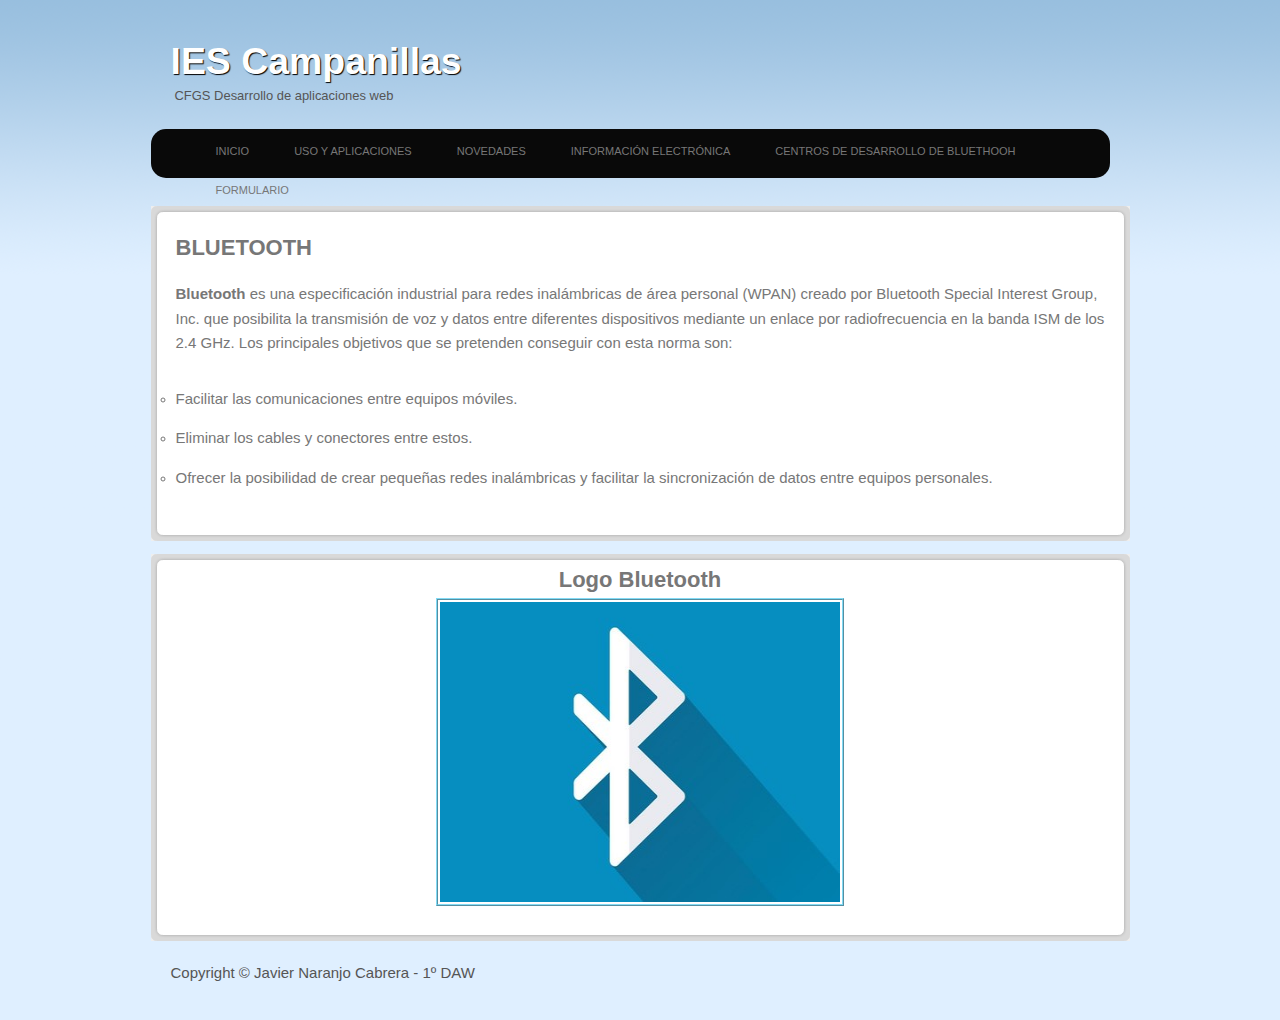
<file: index.html>
<!DOCTYPE html PUBLIC "-//W3C//DTD XHTML 1.0 Strict//EN" "http://www.w3.org/TR/xhtml1/DTD/xhtml1-strict.dtd">
<html xmlns="http://www.w3.org/1999/xhtml">
<head>
	<script languaje="JavaScript">
location.href='principal.html';
</script>
	<meta http-equiv="Content-Type" content="text/html; charset=utf-8" />
	<link rel="stylesheet" href="estilos.css" type="text/css" />
	<title>CFGS Desarrollo de aplicaciones web</title>
</head>
<body>
	<div id="container">
		<div id="logo">
	    <h1><a class ="color">IES Campanillas</a></h1>
			<p>CFGS Desarrollo de aplicaciones web</p>
		</div>
		
		<div id="menu">
			<div id="menu-left"></div>
			<ul>
				<li><a href="index.html"><span>Inicio</span></a></li>
				<li><a href="usoyapp.html"><span>Uso y aplicaciones</span></a></li>
				<li><a href="especificaciones.html"><span>Novedades</span></a></li>
				<li><a href="info.html"><span>Información electrónica</span></a></li>
				<li><a href="centros.html"><span>Centros de desarrollo de Bluethooh</span></a></li>
				<li><a href="formulario.html"><span>Formulario</span></a></li>
			</ul>
			<div id="menu-right"></div>
</div>
		
		<div id="content-top"></div>
		<div id="content-middle">
		     
		</div>
		
	  <div id="content-bottom"></div>
	
		<div id="footer">
			<p>Copyright Javier Naranjo Cabreras - 1º DAW</p>
		</div>
	</div>	
</body>
</html>
</file>
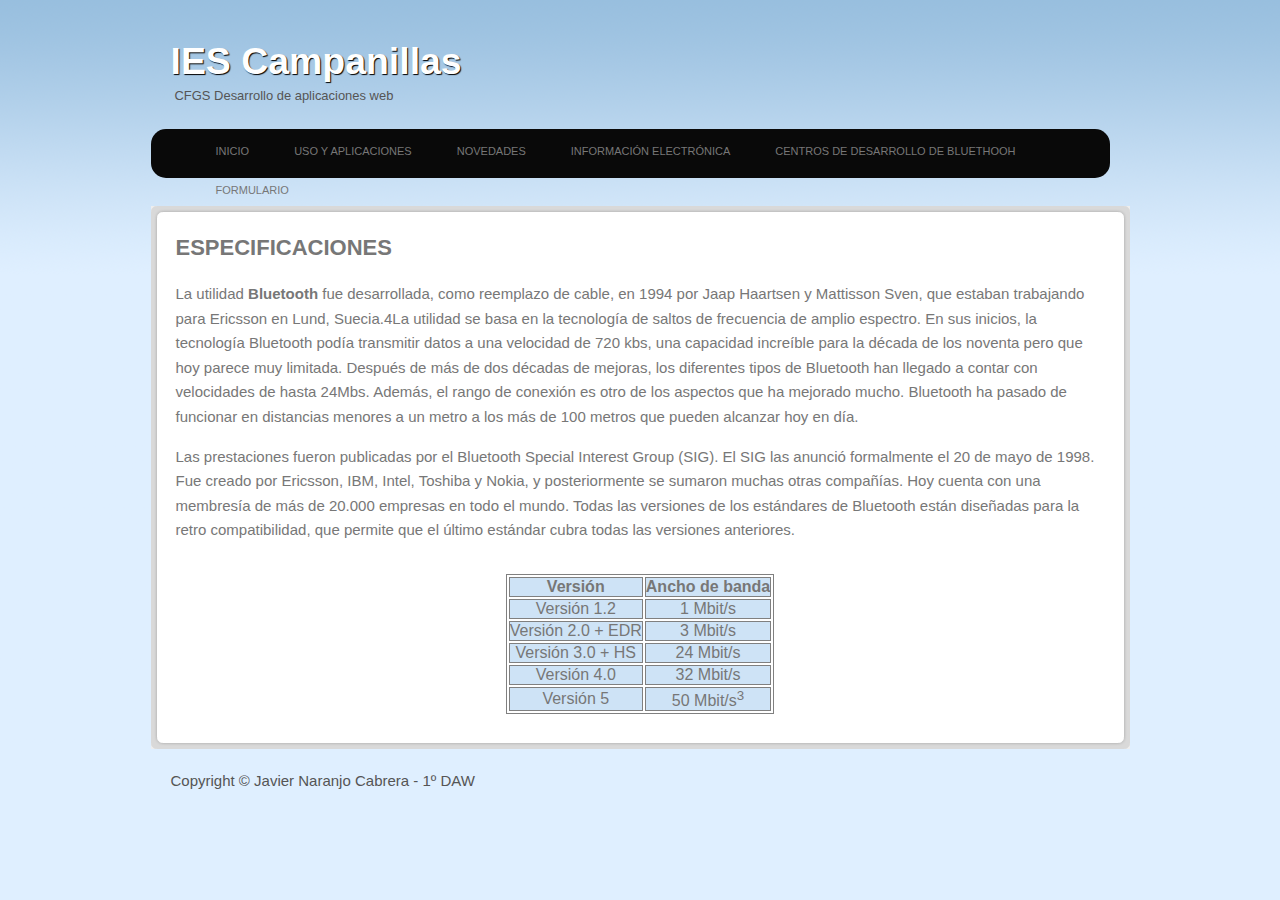
<file: especificaciones.html>
<html xmlns="http://www.w3.org/1999/xhtml">
<head>
	<meta http-equiv="Content-Type" content="text/html; charset=utf-8" />
	<link rel="stylesheet" href="estilos.css" type="text/css" />
	<title>CFGS Desarrollo de aplicaciones web</title>
</head>
<body>
	<div id="container">
		<div id="logo">
		<!-- LOGO -->
	    <h1><a class ="color">IES Campanillas</a></h1>
			<p>CFGS Desarrollo de aplicaciones web</p>
		</div>	
		<div id="menu">
		<!-- MENU PRINCIPAL -->
			<div id="menu-left"></div>
			<ul>
				<li><a href="index.html"><span>Inicio</span></a></li>
				<li><a href="usoyapp.html"><span>Uso y aplicaciones</span></a></li>
				<li><a href="especificaciones.html"><span>Novedades</span></a></li>
				<li><a href="info.html"><span>Información electrónica</span></a></li>
				<li><a href="centros.html"><span>Centros de desarrollo de Bluethooh</span></a></li>
				<li><a href="formulario.html"><span>Formulario</span></a></li>
			</ul>
			<div id="menu-right"></div>
</div>
		
<div id="content-top"></div>
	<div id="content-middle">
	<!-- CONTENIDO ESPECIFICACIONES -->
<br>
<h2>ESPECIFICACIONES</h2>
<br>
<p>La utilidad <b>Bluetooth</b> fue desarrollada, como reemplazo de cable, en 1994 por Jaap Haartsen y Mattisson Sven, que estaban trabajando para Ericsson en Lund, Suecia.4​La utilidad se basa en la tecnología de saltos de frecuencia de amplio espectro. En sus inicios, la tecnología Bluetooth podía transmitir datos a una velocidad de 720 kbs, una capacidad increíble para la década de los noventa pero que hoy parece muy limitada. Después de más de dos décadas de mejoras, los diferentes tipos de Bluetooth han llegado a contar con velocidades de hasta 24Mbs. Además, el rango de conexión es otro de los aspectos que ha mejorado mucho. Bluetooth ha pasado de funcionar en distancias menores a un metro a los más de 100 metros que pueden alcanzar hoy en día.</p>
<p>Las prestaciones fueron publicadas por el Bluetooth Special Interest Group (SIG). El SIG las anunció formalmente el 20 de mayo de 1998. Fue creado por Ericsson, IBM, Intel, Toshiba y Nokia, y posteriormente se sumaron muchas otras compañías. Hoy cuenta con una membresía de más de 20.000 empresas en todo el mundo. Todas las versiones de los estándares de Bluetooth están diseñadas para la retro compatibilidad, que permite que el último estándar cubra todas las versiones anteriores.</p>
<br>
<!-- TABLA ESPECIFICACIONES -->
<center><table class="bordetabla"></center>

  <tr>
    <th class="alineacion">Versión</th>
    <th class="alineacion">Ancho de banda</th>
  </tr>

  <tr>
    <td class="alineacion">Versión 1.2</td>
    <td class="alineacion">1 Mbit/s</td>
  </tr>

  <tr>
    <td class="alineacion">Versión 2.0 + EDR</td>
    <td class="alineacion">3 Mbit/s</td>
  </tr>

  <tr>
    <td class="alineacion">Versión 3.0 + HS</td>
    <td class="alineacion">24 Mbit/s</td>
  </tr>
  
   <tr>
    <td class="alineacion">Versión 4.0</td>
    <td class="alineacion">32 Mbit/s</td>
  </tr>
  
   <tr>
    <td class="alineacion">Versión 5</td>
    <td class="alineacion">50 Mbit/s<sup>3</sup>​</td>
  </tr>
  
</table>
<br><br>		
	 </div>
		<div id="content-bottom"></div>
		
		<!-- FOOTER -->
		<div id="footer">
			<p>Copyright &copy; Javier Naranjo Cabrera - 1º DAW</p>
		</div>
</body>
</html>
</file>
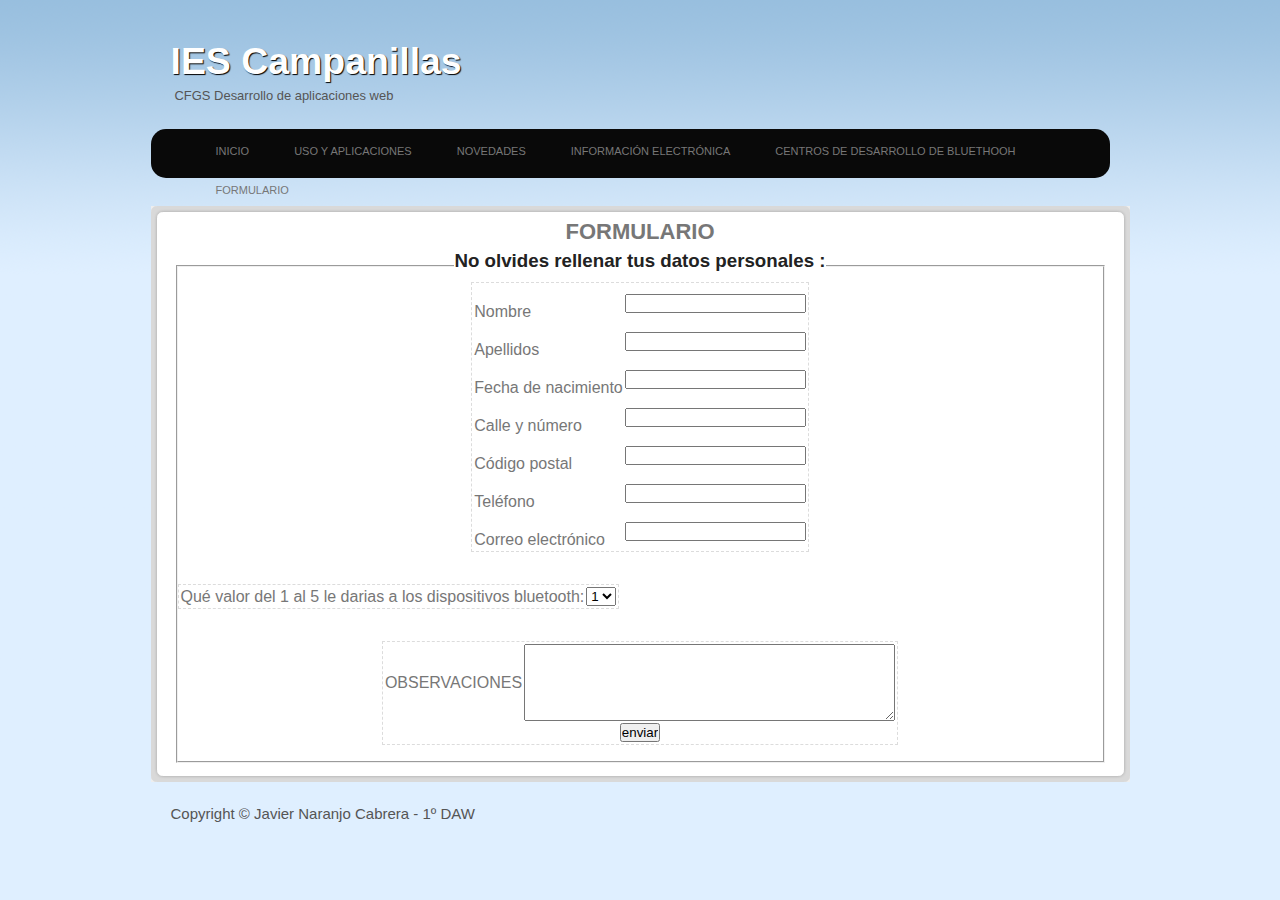
<file: formulario.html>
<html xmlns="http://www.w3.org/1999/xhtml">
<head>
	<meta http-equiv="Content-Type" content="text/html; charset=utf-8" />
	<link rel="stylesheet" href="estilos.css" type="text/css" />
	<title>CFGS Desarrollo de aplicaciones web</title>
</head>
<body>
	<div id="container">
		<div id="logo">
	    <h1><a class ="color">IES Campanillas</a></h1>
			<p>CFGS Desarrollo de aplicaciones web</p>
		</div>
		
		<div id="menu">
			<div id="menu-left"></div>
			<ul>
				<li><a href="index.html"><span>Inicio</span></a></li>
				<li><a href="usoyapp.html"><span>Uso y aplicaciones</span></a></li>
				<li><a href="especificaciones.html"><span>Novedades</span></a></li>
				<li><a href="info.html"><span>Información electrónica</span></a></li>
				<li><a href="centros.html"><span>Centros de desarrollo de Bluethooh</span></a></li>
				<li><a href="formulario.html"><span>Formulario</span></a></li>
			</ul>
			<div id="menu-right"></div>
</div>
		
		<div id="content-top"></div>
		<div id="content-middle">
		     <h2 class ="posicion">FORMULARIO</h2>
	
 <form id="formulario" action="javinc01@gmail.com">
			<fieldset>	
			<legend><h3>No olvides rellenar tus datos personales :</h3></legend>
			<table class ="especial">
			<tr>
			<td><br>Nombre</td><td><input type="text" name ="nombre" /></br></td>
			</tr>
			<tr>
			<td><br>Apellidos</td><td><input type="text" name ="apellidos" /></br></td>
			</tr>
			<tr>
			<td><br>Fecha de nacimiento</td><td><input type="text" name ="fechadenacimiento"/></br></td>
			</tr>
			<tr> 
			<td><br>Calle y número</td><td><input type="text" name="domicilio" /></br></td>
			</tr>
			<tr>
			<td><br>Código postal</td><td><input type="text" name="codigopostal" /></br></td>
			</tr>
			<tr>
			<td><br>Teléfono</td><td><input type="text" name="telefono" /></br></td>
			</tr>
			<tr>
			<td><br>Correo electrónico</td><td><input type="text" name="correoelectronico" /></br></td>
			</tr>
           </table>
		  <br><br>
<table class ="especialdos">      
     <tr>
     <td>Qué valor del 1 al 5 le darias a los dispositivos bluetooth:</td>
     <td>

    <form>
    <select name="pregunta">
         <option>1
         <option>2
         <option>3
         <option>4
         <option>5
    </td>
   </select>
   </form>
    </tr>

</table>
<br><br>
<table class ="especial">
   <form>
   <tr>
   <td>OBSERVACIONES</td>
   <td>
   <textarea name="observacion" rows="5" cols="44"> </textarea>

   </td>
   </tr>
   <tr>
   <td colspan="2">
    <center><input type="submit" value="enviar"></center>
   </td>
   </tr>
   </table>
   <br>
   </form>
  </fieldset>	
  </legend>
</table>
<br>
		</div>
		
	  <div id="content-bottom"></div>
	
		<div id="footer">
			<p>Copyright &copy; Javier Naranjo Cabrera - 1º DAW</p>
		</div>
	</div>	
</body>
</html>
</file>
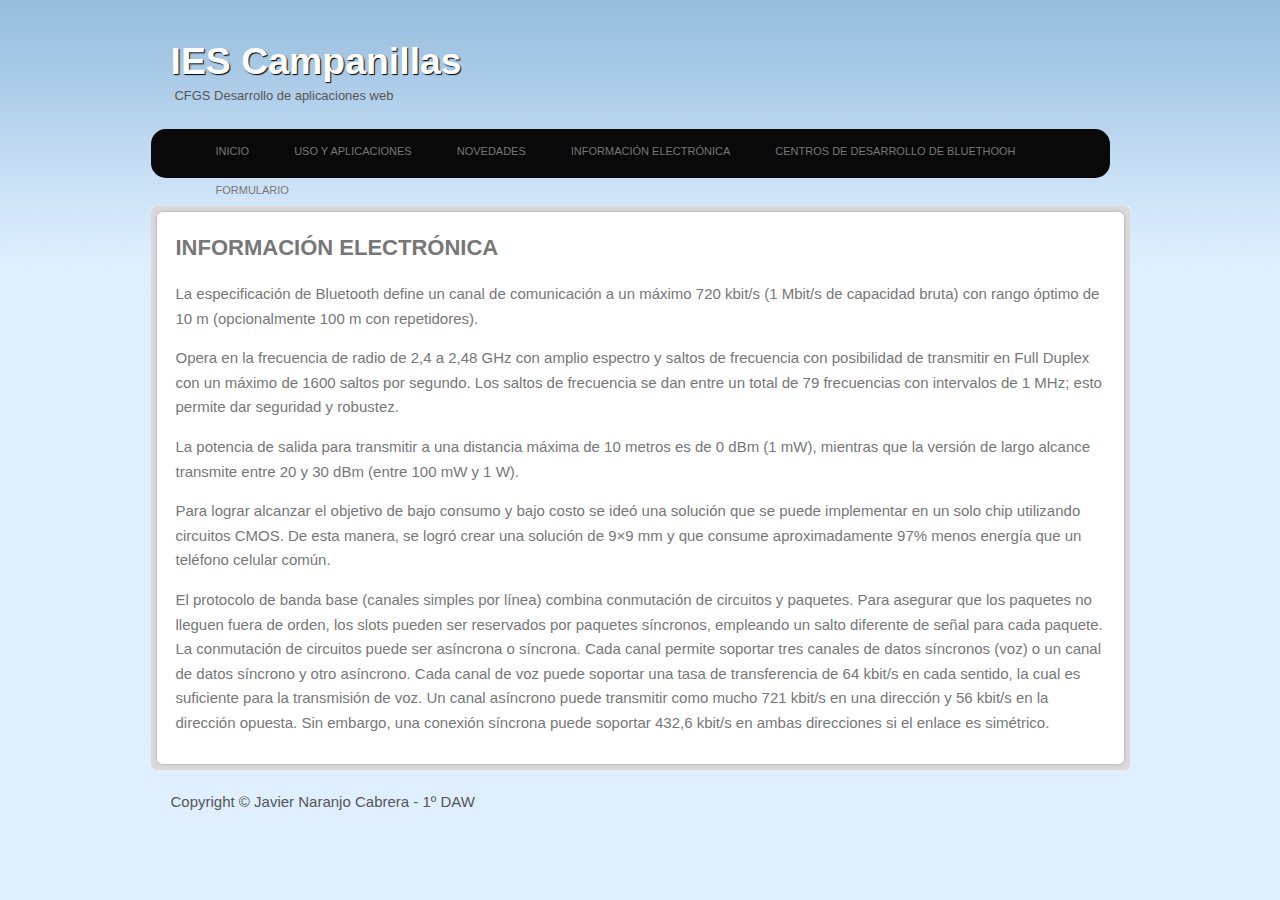
<file: info.html>
<html xmlns="http://www.w3.org/1999/xhtml">
<head>
	<meta http-equiv="Content-Type" content="text/html; charset=utf-8" />
	<link rel="stylesheet" href="estilos.css" type="text/css" />
	<title>CFGS Desarrollo de aplicaciones web</title>
</head>
<body>
	<div id="container">
		<div id="logo">
		<!-- LOGO -->
	    <h1><a class ="color">IES Campanillas</a></h1>
			<p>CFGS Desarrollo de aplicaciones web</p>
		</div>	
		<div id="menu">
		<!-- MENU PRINCIPAL -->
			<div id="menu-left"></div>
			<ul>
				<li><a href="index.html"><span>Inicio</span></a></li>
				<li><a href="usoyapp.html"><span>Uso y aplicaciones</span></a></li>
				<li><a href="especificaciones.html"><span>Novedades</span></a></li>
				<li><a href="info.html"><span>Información electrónica</span></a></li>
				<li><a href="centros.html"><span>Centros de desarrollo de Bluethooh</span></a></li>
				<li><a href="formulario.html"><span>Formulario</span></a></li>
			</ul>
			<div id="menu-right"></div>
</div>
		
<div id="content-top"></div>
	<div id="content-middle">
	<!-- CONTENIDO INFORMACIÓN ELECTRÓNICA -->
<br>
<h2>INFORMACIÓN ELECTRÓNICA</h2>
<br>
<p>La especificación de Bluetooth define un canal de comunicación a un máximo 720 kbit/s (1 Mbit/s de capacidad bruta) con rango óptimo de 10 m (opcionalmente 100 m con repetidores).</p>

<p>Opera en la frecuencia de radio de 2,4 a 2,48 GHz con amplio espectro y saltos de frecuencia con posibilidad de transmitir en Full Duplex con un máximo de 1600 saltos por segundo. Los saltos de frecuencia se dan entre un total de 79 frecuencias con intervalos de 1 MHz; esto permite dar seguridad y robustez.</p>

<p>La potencia de salida para transmitir a una distancia máxima de 10 metros es de 0 dBm (1 mW), mientras que la versión de largo alcance transmite entre 20 y 30 dBm (entre 100 mW y 1 W).</p>

<p>Para lograr alcanzar el objetivo de bajo consumo y bajo costo se ideó una solución que se puede implementar en un solo chip utilizando circuitos CMOS. De esta manera, se logró crear una solución de 9×9 mm y que consume aproximadamente 97% menos energía que un teléfono celular común.</p>

<p>El protocolo de banda base (canales simples por línea) combina conmutación de circuitos y paquetes. Para asegurar que los paquetes no lleguen fuera de orden, los slots pueden ser reservados por paquetes síncronos, empleando un salto diferente de señal para cada paquete.
La conmutación de circuitos puede ser asíncrona o síncrona. Cada canal permite soportar tres canales de datos síncronos (voz) o un canal de datos síncrono y otro asíncrono.
Cada canal de voz puede soportar una tasa de transferencia de 64 kbit/s en cada sentido, la cual es suficiente para la transmisión de voz.
Un canal asíncrono puede transmitir como mucho 721 kbit/s en una dirección y 56 kbit/s en la dirección opuesta. Sin embargo, una conexión síncrona puede soportar 432,6 kbit/s en ambas direcciones si el enlace es simétrico.</p>
</br>		
	 </div>
		<div id="content-bottom"></div>
		<!-- FOOTER -->
		<div id="footer">
			<p>Copyright &copy; Javier Naranjo Cabrera - 1º DAW</p>
		</div>
</body>
</html>
</file>
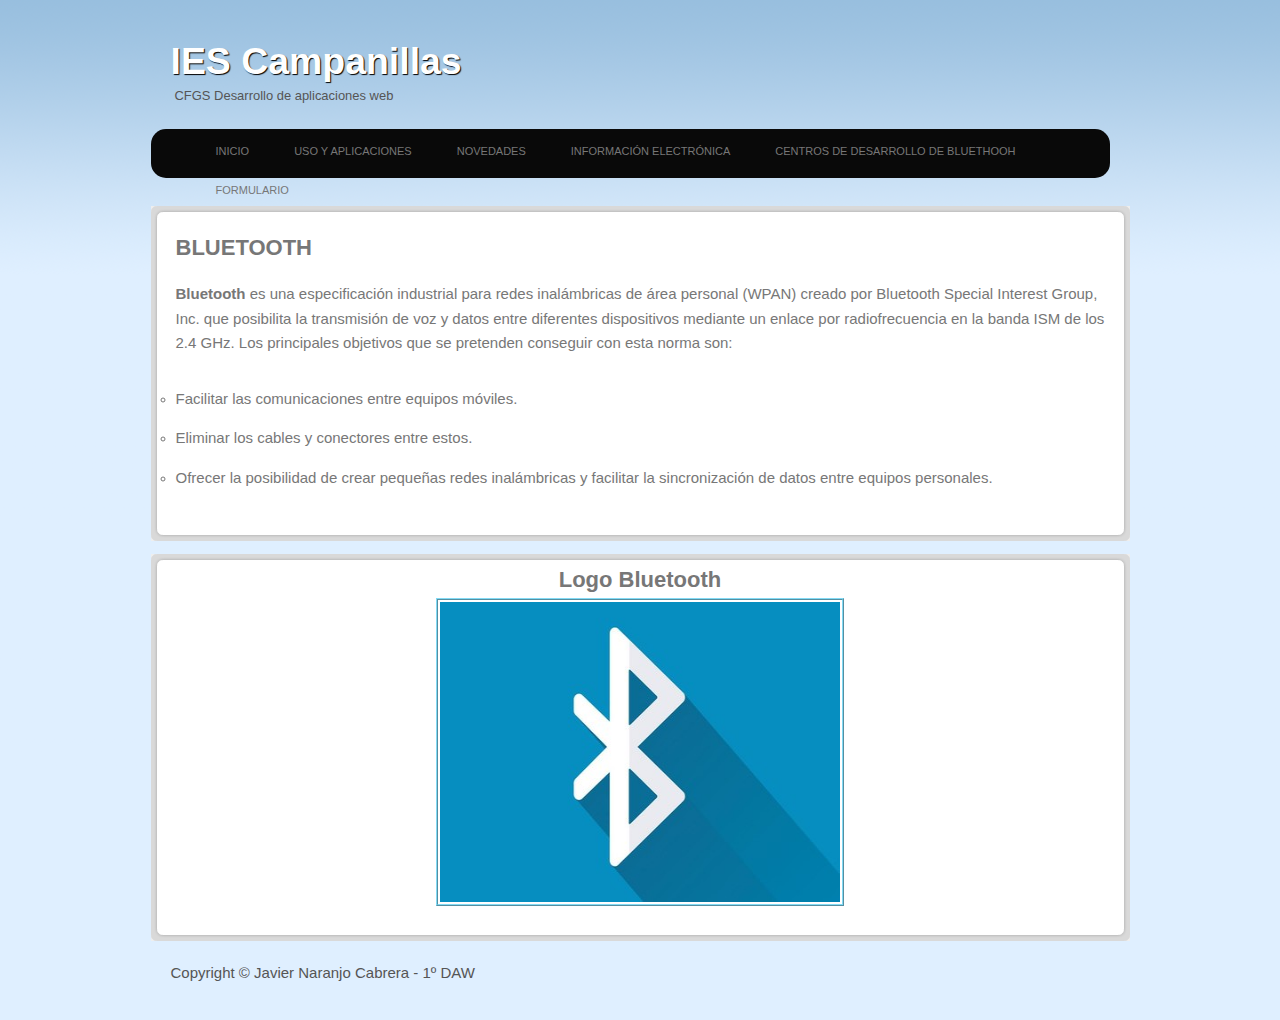
<file: principal.html>
<html xmlns="http://www.w3.org/1999/xhtml">
<head>
	<meta http-equiv="Content-Type" content="text/html; charset=utf-8" />
	<link rel="stylesheet" href="estilos.css" type="text/css" />
	<title>CFGS Desarrollo de aplicaciones web</title>
</head>
<body>
	<div id="container">
		<div id="logo">
		<!-- LOGO -->
	    <h1><a class ="color">IES Campanillas</a></h1>
			<p>CFGS Desarrollo de aplicaciones web</p>
		</div>	
		<div id="menu">
		<!-- MENU PRINCIPAL -->
			<div id="menu-left"></div>
			<ul>
				<li><a href="index.html"><span>Inicio</span></a></li>
				<li><a href="usoyapp.html"><span>Uso y aplicaciones</span></a></li>
				<li><a href="especificaciones.html"><span>Novedades</span></a></li>
				<li><a href="info.html"><span>Información electrónica</span></a></li>
				<li><a href="centros.html"><span>Centros de desarrollo de Bluethooh</span></a></li>
				<li><a href="formulario.html"><span>Formulario</span></a></li>
			</ul>
			<div id="menu-right"></div>
</div>
		
<div id="content-top"></div>
	<div id="content-middle">
	<!-- CONTENIDO INFORMACIÓN -->
<br>
<h2>BLUETOOTH</h2>
<br>
<p><b>Bluetooth</b> es una especificación industrial para redes inalámbricas de área personal (WPAN) creado por Bluetooth Special Interest Group, Inc. que posibilita la transmisión de voz y datos entre diferentes dispositivos mediante un enlace por radiofrecuencia en la banda ISM de los 2.4 GHz. Los principales objetivos que se pretenden conseguir con esta norma son:</p>
<br>
<ul>
<li><p>Facilitar las comunicaciones entre equipos móviles.</p></li>
<li><p>Eliminar los cables y conectores entre estos.</li>
<li><p>Ofrecer la posibilidad de crear pequeñas redes inalámbricas y facilitar la sincronización de datos entre equipos personales.</li>
<br><br>
</ul>		
	 </div>
		<div id="content-bottom"></div>
		
<div id="content-top"></div>
<!-- CONTENEDOR IMAGEN BLUETOOTH -->
	<div id="content-middle">
<h2 class ="posicion">Logo Bluetooth</h2>
<table class ="centro">
<td><img src="imagenes/bluetooth.jpg" alt="bluetooth" width="400" height="300"></td>
</table>
<br><br>
		</div>	
		<div id="content-bottom"><br><br></div>
		<!-- FOOTER -->
		<div id="footer">
			<p>Copyright &copy; Javier Naranjo Cabrera - 1º DAW</p>
		</div>
</body>
</html>
</file>
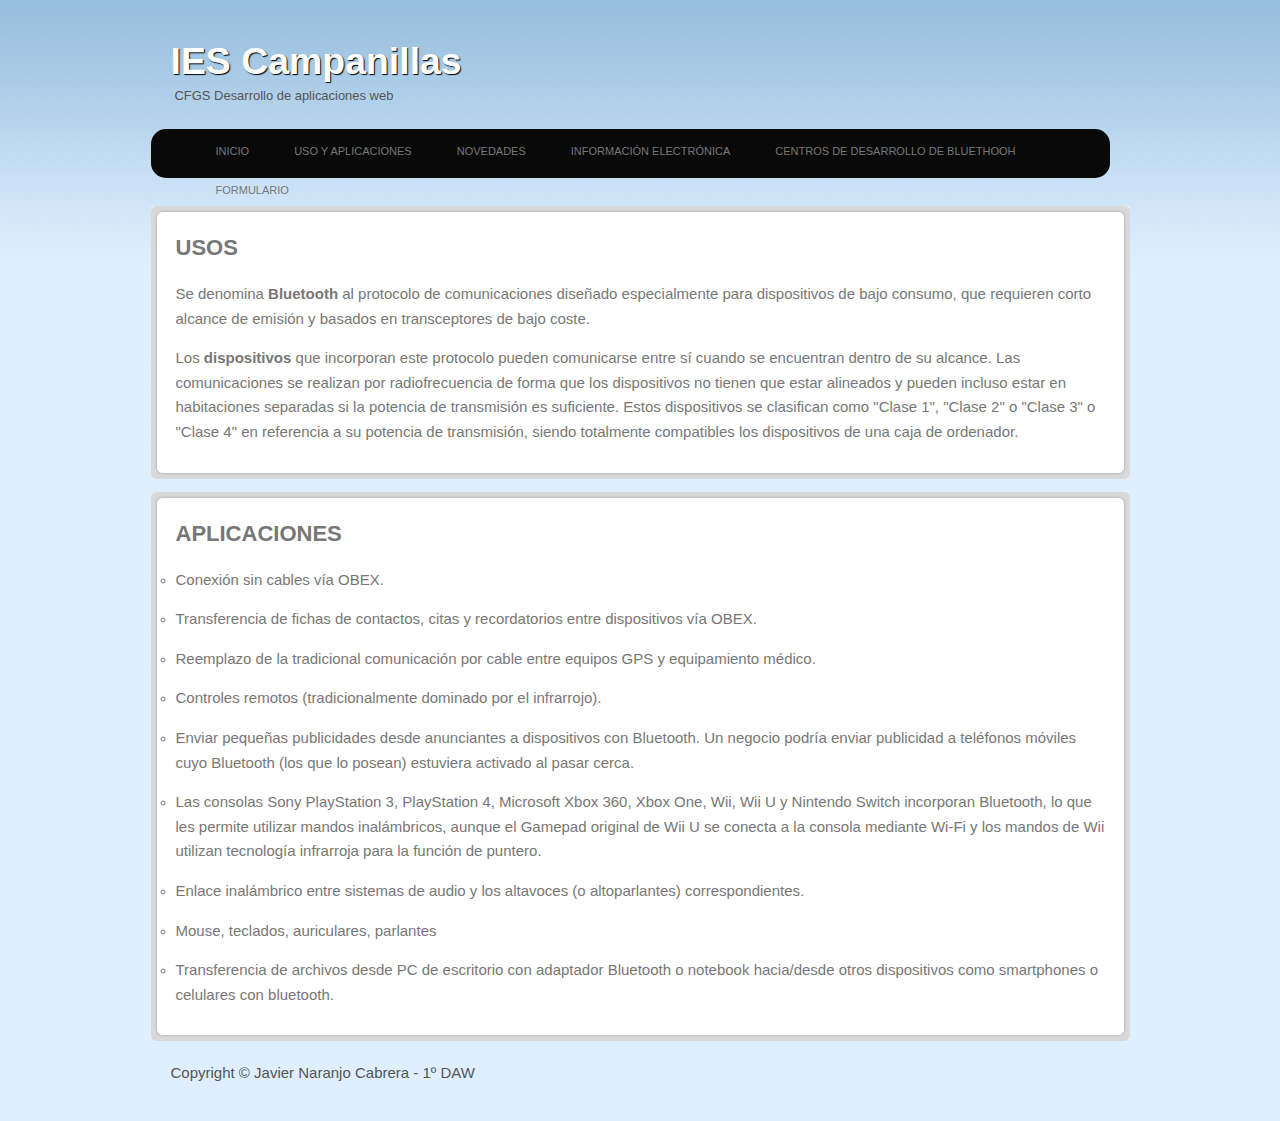
<file: usoyapp.html>
<html xmlns="http://www.w3.org/1999/xhtml">
<head>
	<meta http-equiv="Content-Type" content="text/html; charset=utf-8" />
	<link rel="stylesheet" href="estilos.css" type="text/css" />
	<title>CFGS Desarrollo de aplicaciones web</title>
</head>
<body>
	<div id="container">
		<div id="logo">
		<!-- LOGO -->
	    <h1><a class ="color">IES Campanillas</a></h1>
			<p>CFGS Desarrollo de aplicaciones web</p>
		</div>	
		<div id="menu">
		<!-- MENU PRINCIPAL -->
			<div id="menu-left"></div>
			<ul>
				<li><a href="index.html"><span>Inicio</span></a></li>
				<li><a href="usoyapp.html"><span>Uso y aplicaciones</span></a></li>
				<li><a href="especificaciones.html"><span>Novedades</span></a></li>
				<li><a href="info.html"><span>Información electrónica</span></a></li>
				<li><a href="centros.html"><span>Centros de desarrollo de Bluethooh</span></a></li>
				<li><a href="formulario.html"><span>Formulario</span></a></li>
			</ul>
			<div id="menu-right"></div>
</div>
		
<div id="content-top"></div>
	<div id="content-middle">
	<!-- USOS -->
<br>
<h2>USOS</h2>
<br>
<p>Se denomina <b>Bluetooth</b> al protocolo de comunicaciones diseñado especialmente para dispositivos de bajo consumo, que requieren corto alcance de emisión y basados en transceptores de bajo coste.</p>
<p>Los <b>dispositivos</b> que incorporan este protocolo pueden comunicarse entre sí cuando se encuentran dentro de su alcance. Las comunicaciones se realizan por radiofrecuencia de forma que los dispositivos no tienen que estar alineados y pueden incluso estar en habitaciones separadas si la potencia de transmisión es suficiente. Estos dispositivos se clasifican como "Clase 1", "Clase 2" o "Clase 3" o "Clase 4" en referencia a su potencia de transmisión, siendo totalmente compatibles los dispositivos de una caja de ordenador.</p>
<br>	
	 </div>
		<div id="content-bottom"></div>
	
<div id="content-top"></div>
	<div id="content-middle">
	<!-- APLICACIONES -->
<br>
<h2>APLICACIONES</h2>
<br>
<ul>
<li><p>Conexión sin cables vía OBEX.</p></li>
<li><p>Transferencia de fichas de contactos, citas y recordatorios entre dispositivos vía OBEX.</p></li>
<li><p>Reemplazo de la tradicional comunicación por cable entre equipos GPS y equipamiento médico.</p></li>
<li><p>Controles remotos (tradicionalmente dominado por el infrarrojo).</p></li>
<li><p>Enviar pequeñas publicidades desde anunciantes a dispositivos con Bluetooth. Un negocio podría enviar publicidad a teléfonos móviles cuyo Bluetooth (los que lo posean) estuviera activado al pasar cerca.</p></li>
<li><p>Las consolas Sony PlayStation 3, PlayStation 4, Microsoft Xbox 360, Xbox One, Wii, Wii U y Nintendo Switch incorporan Bluetooth, lo que les permite utilizar mandos inalámbricos, aunque el Gamepad original de Wii U se conecta a la consola mediante Wi-Fi y los mandos de Wii utilizan tecnología infrarroja para la función de puntero.</p></li>
<li><p>Enlace inalámbrico entre sistemas de audio y los altavoces (o altoparlantes) correspondientes.</p></li>
<li><p>Mouse, teclados, auriculares, parlantes</p></li>
<li><p>Transferencia de archivos desde PC de escritorio con adaptador Bluetooth o notebook hacia/desde otros dispositivos como smartphones o celulares con bluetooth.</p></li>
</ul>
<br>	
	 </div>
		<div id="content-bottom"></div>
		<!-- FOOTER -->
		<div id="footer">
			<p>Copyright &copy; Javier Naranjo Cabrera - 1º DAW</p>
		</div>
</body>
</html>
</file>
<file: estilos.css>
/*
	Javier Naranjo Cabrera
*/

*{margin:0;padding:0;}:focus,:active {outline:0}

ul {list-style-type: circle;}

a img{border:0} 

body { font: .9em "Trebuchet MS", Tahoma, Arial, Sans-Serif;
	   background: #dfefff url(imagenes/bg.png) repeat-x;
       color: #777; }

a { text-decoration: none;
	color: #6796CE; }
   
   a:hover { color: white; }

p  { margin: 0 0 15px;
	 line-height: 1.64em; 
	 font-size : 15px; }
	 
h1 { font-size: 35px; }

h1.color { color : white; }

h2 { font-size: 22px;
	 margin-bottom : 5px; }
	 
h2.posicion { text-align :center; }
	 
h3 { font-size: 1.3em;
     font: bold 1.3em Arial; 
     color: #222; 
     margin: 0 0 10px; } 

table  { border: 2px ridge ;
		 border-color : #81DAF5 ; } 


table.bordetabla{ border: 1px solid #DCDCDC;  
                  border-color : gray; }
                  
table.bordetabla tr{border: 1px solid #DCDCDC;
				    background-color: #CEE3F6;
                    border-color: gray; }
                    
table.bordetabla td { border: 1px solid #DCDCDC;
                      border-color : gray ;}
table.bordetabla th { border: 1px solid #DCDCDC; 
                      border-color : gray ;}
	
table.centro { text-align :left;
			   margin: auto; 
			   border: 2px ridge ;
			   border-color : #81DAF5 ; } 

td { text-align : left; }

td.alineacion { text-align :center; }

td.color {color: #808080 ;
		  background-color: #ADD8E6; 
		  text-align : center; }

.clear { clear: both; }

#container { margin: 20px auto 0; 
			 width: 979px; }

#logo { float: left;
		margin: 35px 0 0 20px;
		height: 89px; 
		margin-top: 20px; }
		
#logo p { padding: 2px 0 0 4px;
		  font-size: .9em; 
	      color: #555; }
	      
#logo h1 { font-size: 2.6em;
		   margin: 0; 
		   text-shadow: 1px 1px 1px #000; }
		   
#logo h1 a { color: #fff; }

table.especial { border: dashed 1px;
				 margin: auto;
				 border-color : #DCDCDC;}
				 
table.especialdos { border : dashed 1px;
					border-color : #DCDCDC; }
					
#menu { clear: left;
		float: left; 
		height: 49px; 
		margin: 0 0px 0 0px;
	    background-color: #090909; 
	    font-size :11px; 
	    border-radius: 15px; 
	    padding: 0px 10px; 
	    margin-bottom: 15px; 
	    width: 96%}
	
#menu ul { float: left; 
	       padding: 4px 35px; }
	       
#menu li { display: inline; 
	       text-transform: uppercase; }
	       
#menu li a { float: left;
		     margin: 0 5px 0 0;
		     padding: 12px 0 15px 20px;
		     color: #777; 
		     position: relative; 
		     z-index: 2; }
		     
#menu li a span { padding: 12px 20px 15px 0; }

#menu li a:hover, #menu li a:focus { color: #000;
									 background: url(imagenes/bgtab.gif); 
									 border-radius: 15px;}
									 	
#content-top { clear: both;
			   height: 26px;
	           background: url(imagenes/content-top.gif) no-repeat;
               position: relative;
               margin: 0 !important; 
               margin: 0 0 0; }
               
#content-middle { padding: 0 25px 0px;
				  background: url(imagenes/content-middle.gif) repeat-y;
				  font-size: 12 px; }
				  
#content-bottom { clear: both;
				  height: 13px; 
				  background: url(imagenes/content-bottom.gif) no-repeat left bottom; 
				  margin-top: -10px; }
				  	
#footer { padding: 20px;
		  color: #555; }
		  
#formulario { text-align: center; }
</file>
